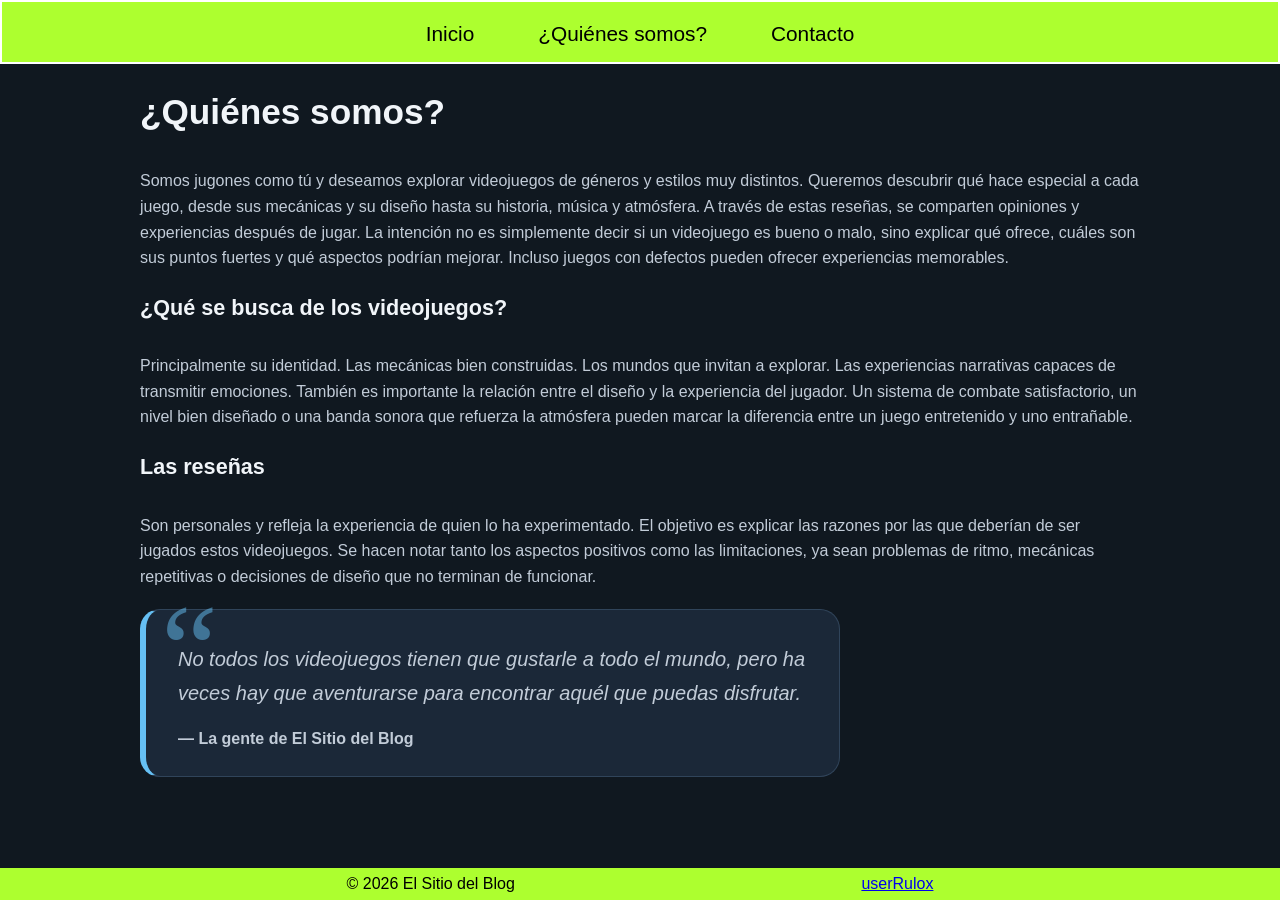
<file: pages/about.html>
<!DOCTYPE html>
<html>

<head>
  <meta charset="utf-8">
  <meta name="viewport" content="width=device-width">
  <title>Sobre nosotros | El Sitio del Blog</title>

  <link rel="stylesheet" href="./../styles/main.css">
  <link rel="stylesheet" href="./../styles/quote.css">
  <link rel="stylesheet" href="./../styles/header.css">
  <link rel="stylesheet" href="./../styles/footer.css">
</head>

<body>
  <div id="header-container"></div>

  <main>
    <h1>¿Quiénes somos?</h1>
    <p>Somos jugones como tú y deseamos explorar videojuegos de géneros y estilos muy distintos. Queremos descubrir qué hace especial a cada juego, desde sus mecánicas y su diseño hasta su historia, música y atmósfera.

    A través de estas reseñas, se comparten opiniones y experiencias después de jugar. La intención no es simplemente decir si un videojuego es bueno o malo, sino explicar qué ofrece, cuáles son sus puntos fuertes y qué aspectos podrían mejorar. Incluso juegos con defectos pueden ofrecer experiencias memorables.</p>

    <h2>¿Qué se busca de los videojuegos?</h2>
    <p>Principalmente su identidad. Las mecánicas bien construidas. Los mundos que invitan a explorar. Las experiencias narrativas capaces de transmitir emociones.

    También es importante la relación entre el diseño y la experiencia del jugador. Un sistema de combate satisfactorio, un nivel bien diseñado o una banda sonora que refuerza la atmósfera pueden marcar la diferencia entre un juego entretenido y uno entrañable.</p>

    <h2>Las reseñas</h2>
    <p>Son personales y refleja la experiencia de quien lo ha experimentado. El objetivo es explicar las razones por las que deberían de ser jugados estos videojuegos. Se hacen notar tanto los aspectos positivos como las limitaciones, ya sean problemas de ritmo, mecánicas repetitivas o decisiones de diseño que no terminan de funcionar.</p>

    <blockquote class="quote-card">
      <p>
        No todos los videojuegos tienen que gustarle a todo el mundo, pero ha veces hay que aventurarse para encontrar aquél que puedas disfrutar.
      </p>

      <footer>
        — La gente de El Sitio del Blog
      </footer>
    </blockquote>
  </main>

  <div id="footer-container"></div>

  <script src="./../js/loadFooter.js"></script>
  <script src="./../js/loadHeader.js"></script>
</body>

</html>
</file>
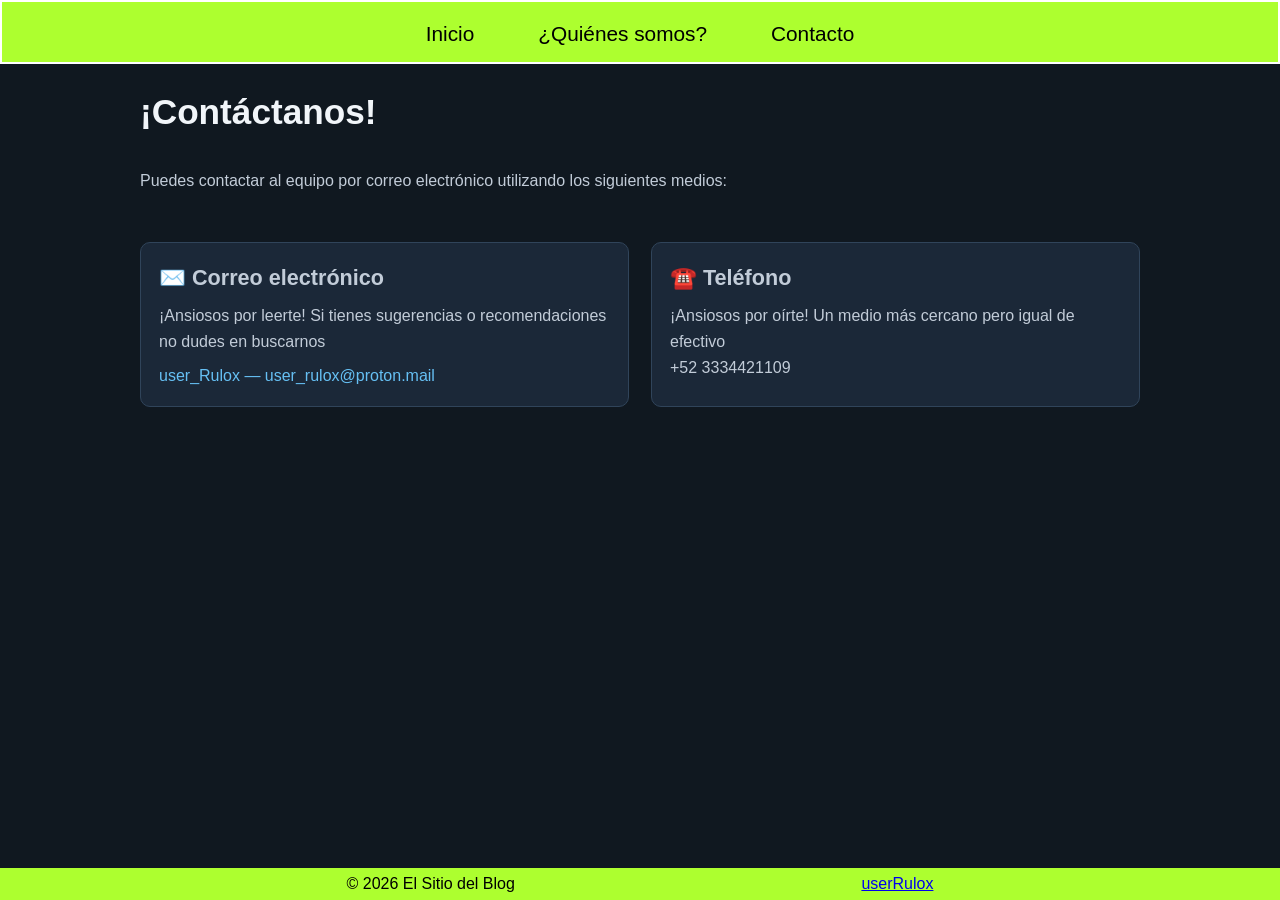
<file: pages/contact.html>
<!DOCTYPE html>
<html>

<head>
  <meta charset="utf-8">
  <meta name="viewport" content="width=device-width">
  <title>Contacto | El Sitio del Blog</title>

  <link rel="stylesheet" href="./../styles/main.css">
  <link rel="stylesheet" href="./../styles/header.css">
  <link rel="stylesheet" href="./../styles/footer.css">
</head>

<body>
  <div id="header-container"></div>

  <main>
    <h1> ¡Contáctanos! </h1>
    <p class="introduccion">Puedes contactar al equipo por correo electrónico utilizando los siguientes medios:</p>

    <section class="squares" id="reviews">
      <article class="introduccion" id="correo">
        <div class="contenido">
          <h2> ✉️ Correo electrónico</h2>
          <p>¡Ansiosos por leerte! Si tienes sugerencias o recomendaciones no dudes en buscarnos</p>
          <a class="enlace" href="mailto:user_rulox@proton.mail">user_Rulox — user_rulox@proton.mail</a>
        </div>
      </article>

      <article class="introduccion" id="telefono">
        <div class="contenido">
          <h2> ☎️ Teléfono</h2>
          <p>¡Ansiosos por oírte! Un medio más cercano pero igual de efectivo</p>
          <p>+52 3334421109</p>
        </div>
      </article>
    </section>

  </main>

  <div id="footer-container"></div>

  <script src="./../js/loadFooter.js"></script>
  <script src="./../js/loadHeader.js"></script>
</body>

</html>
</file>
<file: styles/main.css>
* {
  margin: 0;
  padding: 0;
  box-sizing: border-box;
}

body {
  margin: 0;
  font-family: Arial, Helvetica, sans-serif;
  background: #101820;
  color: var(--texto);
  line-height: 1.6;
}

:root {
  --fondo: #101820;
  --panel: #1b2838;
  --texto: #f1f5f9;
  --suave: #c2ccd8;
  --acento: #66c0f4;
  --borde: #30445a;
}

main {
  width: min(1000px, 92%);
  margin: calc(var(--size--main-navbar) + 20px) auto;
  display: flex;
  gap: 20px;
  flex-direction: column;
}
main h1 {
  margin: 0 0 8px;
  font-size: 2.2rem;
}
main p {
  margin: 0;
  color: var(--suave);
}

.introduccion {
  margin-bottom: 28px; color: var(--suave);
}

.squares {
  display: grid;
  grid-template-columns: repeat(auto-fit, minmax(260px, 1fr));
  gap: 22px;
}

article {
  background: var(--panel);
  border: 1px solid var(--borde);
  border-radius: 10px;
  overflow: hidden;
}
article img {
  display: block;
  width: 100%;
  aspect-ratio: 460 / 215;
  object-fit: cover;
  background: #27384a;
}

.contenido {
  padding: 18px;
}
h2 {
  margin: 0 0 8px; font-size: 1.35rem;
}
.estado {
  color: #a8e6a1;
  font-weight: bold;
  font-size: .9rem;
}
.estado.negativo {
  color: #ffb4a9;
}
.contenido p {
  color: var(--suave);
}
.etiqueta {
  display: inline-block;
  padding: 3px 9px;
  margin: 2px 4px 2px 0;
  border-radius: 20px;
  background: #30445a;
  font-size: .8rem;
}

.enlace {
  display: inline-block;
  margin-top: 8px;
  color: var(--acento);
  text-decoration: none;
}
.enlace:hover {
  text-decoration: underline;
}

@media (max-width: 500px) {
  header h1 { font-size: 1.8rem; }
  nav a { display: inline-block; margin: 4px 8px; }
}
</file>
<file: styles/quote.css>
.quote-card {
  position: relative;
  padding: 2rem 2rem 1.5rem;
  background: var(--panel);
  border: 1px solid var(--borde);
  color: var(--suave);
  border-radius: 20px;
  border-left: 6px solid var(--acento);
  max-width: 700px;
  overflow: visible;
}

.quote-card::before {
  content: "\201C";
  position: absolute;
  top: -25px;
  left: 15px;
  font-size: 8rem;
  line-height: 1;
  font-family: Georgia, serif;
  color: var(--acento);
  opacity: 0.5;
  pointer-events: none;
}

.quote-card p {
  margin: 0;
  font-size: 1.25rem;
  font-style: italic;
  line-height: 1.7;
}

.quote-card footer {
  margin-top: 1rem;
  font-weight: 600;
  color: var(--suave);
}
</file>
<file: styles/header.css>
@import url("./animations.css");

:root{
  --size--main-navbar: 64px;
  --color--text: black;
  --color--text-alt: white;
  --color--border: white;
}

header {
  z-index: 20;
  position: fixed;
  display: flex;
  flex-direction: column;
  align-items: center;
  top: 0;
  justify-content: space-around;
  width: 100%;
  height: fit-content;
  transition: transform 0.3s ease;
}
header::before {
  content: " ";
  z-index: -1;
  position: fixed;
  width: 100%;
  height: var(--size--main-navbar);
  left: 0;
  top: 0;
  background-color: rgb(173, 255, 47);
  backdrop-filter: blur(10px);
  opacity: 1;
  transition: opacity 0.3s ease;
}
header.hide {
  transform: translateY(-100%);
}
header.hide::before {
  opacity: 0;
}
header.show::before {
  opacity: 1;
}

.svg-navigation {
  position: absolute;
  top: 0;
  left: -25%;
  z-index: -1;
  display: none;
}

nav {
  width: 100%;
  height: var(--size--main-navbar);
}

nav > div {
  display: flex;
  justify-content: center;
  width: 100%;
  z-index: 2;
  border: 2px solid var(--color--border);
  max-height: 64px;
}

.a__navigation {
  position: relative;
  top: 0px;
  padding: 0 2em;
  text-decoration: none;
  display: flex;
  z-index: 1;
}
.a__navigation:focus {
  outline: none;
}
.a__navigation:active > .svg-navigation {
  display: block;
}
.a__navigation:nth-of-type(even) > .svg-navigation {
  transform: rotate(7deg);
}

.box__label {
  display: flex;
  align-items: center;
  height: 3em;
  font-size: 1.3rem;
  color: var(--color--text);
}
.a__navigation:nth-of-type(odd):focus > .box__label,
.a__navigation:nth-of-type(odd):active > .box__label {
  animation: tiltBounce .15s ease forwards;
}
.a__navigation:nth-of-type(even):focus > .box__label,
.a__navigation:nth-of-type(even):active > .box__label  {
  animation: tiltBounce-alt .15s ease forwards;
}

.a__navigation:focus > .box__label,
.a__navigation:active > .box__label {
  color: var(--color--text-alt);
  text-shadow:
    -1px -1px 0 var(--color--text),
    1px -1px 0 var(--color--text),
    -1px  1px 0 var(--color--text),
    1px  1px 0 var(--color--text);
}

/* Evitar para dispositivos sin ratón */
@media (hover: hover) {
  .a__navigation:hover > .svg-navigation,
  .a__navigation:focus > .svg-navigation {
    display: block;
  }
  .a__navigation:hover > .box__label {
    color: var(--color--text-alt);
    text-shadow:
      -1px -1px 0 var(--color--text),
      1px -1px 0 var(--color--text),
      -1px  1px 0 var(--color--text),
      1px  1px 0 var(--color--text);
  }
  .a__navigation:nth-of-type(odd):hover > .box__label {
    animation: tiltBounce .15s ease forwards;
  }
  .a__navigation:nth-of-type(even):hover > .box__label {
    animation: tiltBounce-alt .15s ease forwards;
  }
}

@media (max-width: 600px) {
  #button--contact {
    display: none;
  }
}
@media (max-width: 505px) {
  #button--about {
    display: none;
  }
}

.polygon--jelly {
  transform-origin: center;
  animation-iteration-count: infinite;
  animation-timing-function: linear;
}
.purple {
  fill: #552A8A;
  animation-duration: .45s;
  animation-name: jelly;
}

.hidden {
  display: none;
}
.n {
  animation-name: squish;
  animation-iteration-count: 1;
  animation-duration: 0.1s;
  mix-blend-mode: plus-lighter;
}
</file>
<file: styles/footer.css>
#js-main-footer {
  z-index: 20;
  justify-content: space-around;
  width: 100%;
  align-items: center;
  display: flex;
  justify-content: space-evenly;
  height: calc(var(--size--main-navbar) / 2);
  background-color: greenyellow;
  position: fixed;
  bottom: 0;
  left: 0;
  transition: transform 0.3s ease;
  color: black;
}

#js-main-footer.hide {
  transform: translateY(100%);
}

#button--contact-alt {
  display: none;
}

@media (max-width: 600px) {
  #button--contact-alt {
    display: flex;
  }
  #direct-mail {
    display: none;
  }
}
</file>
